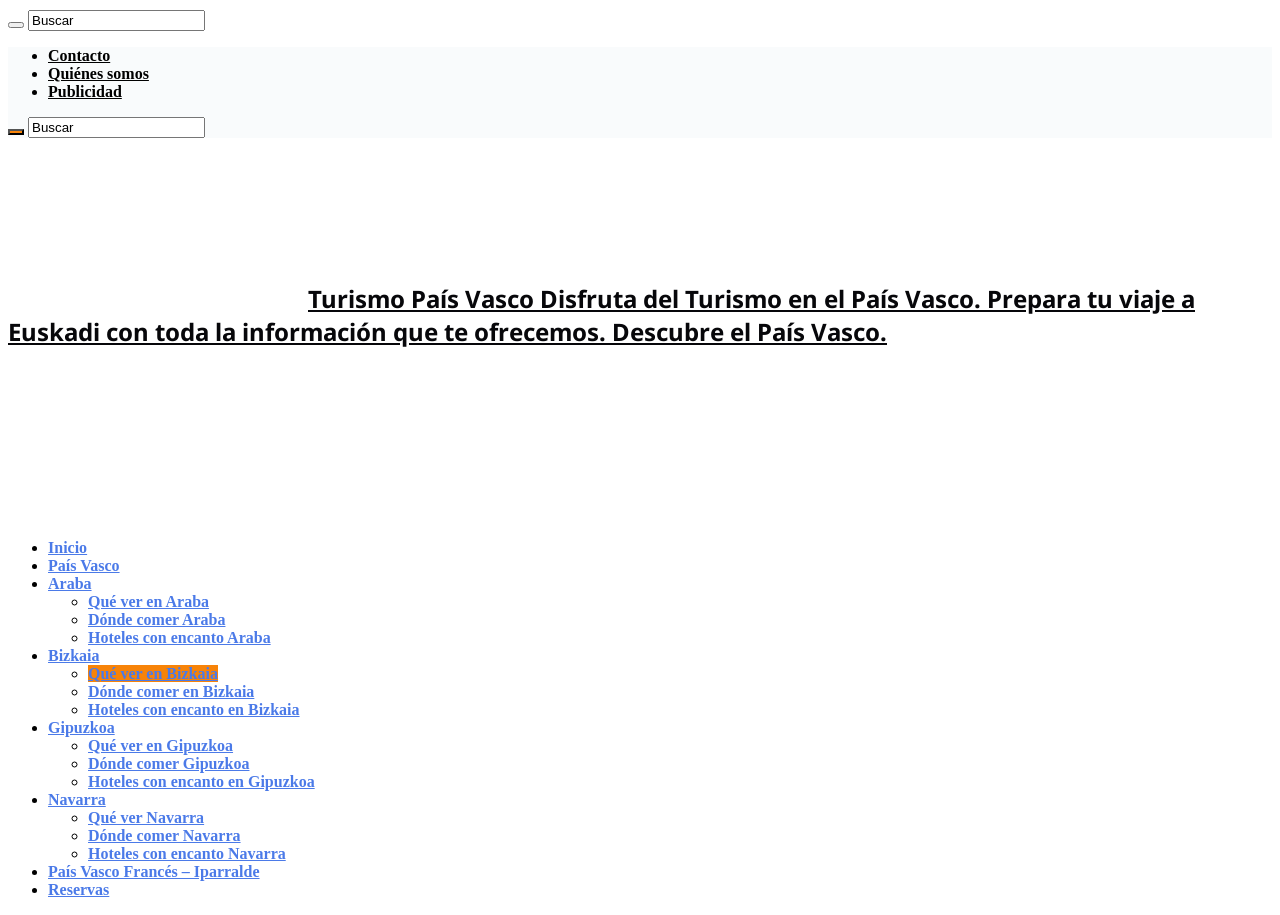
<file: copiaurdaibai.html>
<!DOCTYPE html>
<html lang="es" prefix="og: http://ogp.me/ns#">
<head>
<meta charset="UTF-8" />
<link rel="profile" href="http://gmpg.org/xfn/11" />
<link rel="pingback" href="https://turismovasco.com/xmlrpc.php" />
<title>Urdaibai, qué ver y hacer.</title><link rel="stylesheet" href="https://turismovasco.com/wp-content/cache/min/1/e055cfa6c44f273eb742779de6c41158.css" media="all" data-minify="1" />
<meta property="og:title" content="Urdaibai, qué ver y hacer. - Turismo País Vasco"/>
<meta property="og:type" content="article"/>
<meta property="og:description" content="Urdaibai, qué ver y hacer en uno de los espacios naturales más importantes de Bizkaia. &nbsp; Urdaib"/>
<meta property="og:url" content="https://turismovasco.com/bizkaia/que-ver-bizkaia/urdaibai/"/>
<meta property="og:site_name" content="Turismo País Vasco"/>
<meta property="og:image" content="https://turismovasco.com/wp-content/uploads/2018/06/urdaibai-visto-desde-el-cielo.jpg" />

<!-- This site is optimized with the Yoast SEO plugin v12.0 - https://yoast.com/wordpress/plugins/seo/ -->
<meta name="description" content="Urdaibai, qué ver y hacer. Un espacio de gran riqueza natural ubicado en el corazón de Bizkaia. Descubre qué ver en Urdaibai, pueblos, playas y mucho más."/>
<link rel="canonical" href="https://turismovasco.com/bizkaia/que-ver-bizkaia/urdaibai/" />
<meta property="og:locale" content="es_ES" />
<meta property="og:type" content="article" />
<meta property="og:title" content="Urdaibai, qué ver y hacer." />
<meta property="og:description" content="Urdaibai, qué ver y hacer. Un espacio de gran riqueza natural ubicado en el corazón de Bizkaia. Descubre qué ver en Urdaibai, pueblos, playas y mucho más." />
<meta property="og:url" content="https://turismovasco.com/bizkaia/que-ver-bizkaia/urdaibai/" />
<meta property="og:site_name" content="Turismo País Vasco" />
<meta property="article:publisher" content="https://www.facebook.com/pages/Turismo-pais-vasco/168255643377063" />
<meta property="article:section" content="Qué ver en Bizkaia" />
<meta property="article:published_time" content="2014-11-04T17:23:03+00:00" />
<meta property="article:modified_time" content="2020-10-31T15:15:41+00:00" />
<meta property="og:updated_time" content="2020-10-31T15:15:41+00:00" />
<meta property="og:image" content="https://turismovasco.com/wp-content/uploads/2018/06/urdaibai-visto-desde-el-cielo.jpg" />
<meta property="og:image:secure_url" content="https://turismovasco.com/wp-content/uploads/2018/06/urdaibai-visto-desde-el-cielo.jpg" />
<meta property="og:image:width" content="1024" />
<meta property="og:image:height" content="768" />
<meta name="twitter:card" content="summary_large_image" />
<meta name="twitter:description" content="Urdaibai, qué ver y hacer. Un espacio de gran riqueza natural ubicado en el corazón de Bizkaia. Descubre qué ver en Urdaibai, pueblos, playas y mucho más." />
<meta name="twitter:title" content="Urdaibai, qué ver y hacer." />
<meta name="twitter:site" content="@turismo_vasco" />
<meta name="twitter:image" content="https://turismovasco.com/wp-content/uploads/2018/06/urdaibai-visto-desde-el-cielo.jpg" />
<meta name="twitter:creator" content="@turismo_vasco" />
<script type='application/ld+json' class='yoast-schema-graph yoast-schema-graph--main'>{"@context":"https://schema.org","@graph":[{"@type":"WebSite","@id":"https://turismovasco.com/#website","url":"https://turismovasco.com/","name":"Turismo Pa\u00eds Vasco","publisher":{"@id":"https://turismovasco.com/#/schema/person/682f9bb7358e87d5e5516fb04af14c96"},"potentialAction":{"@type":"SearchAction","target":"https://turismovasco.com/?s={search_term_string}","query-input":"required name=search_term_string"}},{"@type":"ImageObject","@id":"https://turismovasco.com/bizkaia/que-ver-bizkaia/urdaibai/#primaryimage","url":"https://turismovasco.com/wp-content/uploads/2018/06/urdaibai-visto-desde-el-cielo.jpg","width":1024,"height":768,"caption":"urdaibai visto desde el cielo"},{"@type":"WebPage","@id":"https://turismovasco.com/bizkaia/que-ver-bizkaia/urdaibai/#webpage","url":"https://turismovasco.com/bizkaia/que-ver-bizkaia/urdaibai/","inLanguage":"es","name":"Urdaibai, qu\u00e9 ver y hacer.","isPartOf":{"@id":"https://turismovasco.com/#website"},"primaryImageOfPage":{"@id":"https://turismovasco.com/bizkaia/que-ver-bizkaia/urdaibai/#primaryimage"},"datePublished":"2014-11-04T17:23:03+00:00","dateModified":"2020-10-31T15:15:41+00:00","description":"Urdaibai, qu\u00e9 ver y hacer. Un espacio de gran riqueza natural ubicado en el coraz\u00f3n de Bizkaia. Descubre qu\u00e9 ver en Urdaibai, pueblos, playas y mucho m\u00e1s."},{"@type":"Article","@id":"https://turismovasco.com/bizkaia/que-ver-bizkaia/urdaibai/#article","isPartOf":{"@id":"https://turismovasco.com/bizkaia/que-ver-bizkaia/urdaibai/#webpage"},"author":{"@id":"https://turismovasco.com/#/schema/person/4d017ed2d7d7d0f3a48223df5bda9ded"},"headline":"Urdaibai, qu\u00e9 ver y hacer.","datePublished":"2014-11-04T17:23:03+00:00","dateModified":"2020-10-31T15:15:41+00:00","commentCount":"9","mainEntityOfPage":{"@id":"https://turismovasco.com/bizkaia/que-ver-bizkaia/urdaibai/#webpage"},"publisher":{"@id":"https://turismovasco.com/#/schema/person/682f9bb7358e87d5e5516fb04af14c96"},"image":{"@id":"https://turismovasco.com/bizkaia/que-ver-bizkaia/urdaibai/#primaryimage"},"articleSection":"Qu\u00e9 ver en Bizkaia"},{"@type":["Person"],"@id":"https://turismovasco.com/#/schema/person/4d017ed2d7d7d0f3a48223df5bda9ded","name":"Gontzal Rubinos Artolozaga","image":{"@type":"ImageObject","@id":"https://turismovasco.com/#authorlogo","url":"https://turismovasco.com/wp-content/uploads/2018/04/Gontzal-Rubinos-Artolozaga-Txapela-150x150.jpg","caption":"Gontzal Rubinos Artolozaga"},"description":"Fundador y responsable de TurismoVasco.com","sameAs":[]}]}</script>
<!-- / Yoast SEO plugin. -->

<link rel='dns-prefetch' href='//s0.wp.com' />
<link rel='dns-prefetch' href='//cdnjs.cloudflare.com' />
<link rel='dns-prefetch' href='//fonts.googleapis.com' />
<link href='https://fonts.gstatic.com' crossorigin rel='preconnect' />
<link rel="alternate" type="application/rss+xml" title="Turismo País Vasco &raquo; Feed" href="https://turismovasco.com/feed/" />
<link rel="alternate" type="application/rss+xml" title="Turismo País Vasco &raquo; RSS de los comentarios" href="https://turismovasco.com/comments/feed/" />
<link rel="alternate" type="application/rss+xml" title="Turismo País Vasco &raquo; Urdaibai, qué ver y hacer. RSS de los comentarios" href="https://turismovasco.com/bizkaia/que-ver-bizkaia/urdaibai/feed/" />
<style type="text/css">
img.wp-smiley,
img.emoji {
	display: inline !important;
	border: none !important;
	box-shadow: none !important;
	height: 1em !important;
	width: 1em !important;
	margin: 0 .07em !important;
	vertical-align: -0.1em !important;
	background: none !important;
	padding: 0 !important;
}
</style>
	









<style id='ez-toc-inline-css' type='text/css'>
div#ez-toc-container p.ez-toc-title {font-size: 120%;}div#ez-toc-container p.ez-toc-title {font-weight: 500;}div#ez-toc-container ul li {font-size: 95%;}
</style>


<link rel='stylesheet' id='Droid+Sans-css'  href='https://fonts.googleapis.com/css?family=Droid+Sans%3Aregular%2C700&#038;display=swap' type='text/css' media='all' />







<script type='text/javascript'>
/* <![CDATA[ */
var ppsPopups = [{"id":"100","label":"","active":"1","original_id":"7","params":{"main":{"show_on":"page_load","show_on_page_load_enb_delay":"1","show_on_page_load_delay":"7","enb_page_load_global_delay":"1","show_on_click_on_el_delay":"0","show_on_scroll_window_delay":"0","show_on_scroll_window_perc_scroll":"0","show_on_after_inactive_value":"10","show_on_link_follow_delay":"0","visit_page_cnt":"","close_on":"user_close","close_on_after_action_time":"1","close_on_after_time_value":"5","show_pages":"all","show_time_from":"12:00am","show_time_to":"12:00am","show_date_from":"","show_date_to":"","show_to":"first_time_visit","show_to_first_time_visit_days":"30","show_to_until_make_action_days":"30","count_times_num":"1","count_times_mes":"day","hide_for_devices_show":"0","hide_for_post_types_show":"1","hide_for_ips_show":"0","hide_for_ips":"","hide_for_countries_show":"0","hide_for_languages_show":"0","hide_search_engines_show":"0","hide_preg_url_show":"0","hide_preg_url":"","hide_for_user_roles_show":"0"},"tpl":{"width":"300","width_measure":"px","bg_overlay_opacity":"0.5","bg_overlay_type":"color","bg_overlay_color":"#000","bg_overlay_img":"","bg_overlay_img_pos":"stretch","bg_type_0":"color","bg_img_0":"","bg_color_0":"#354c84","bg_type_1":"color","bg_img_1":"","bg_color_1":"#000000","bg_type_2":"color","bg_img_2":"","bg_color_2":"#555555","font_label":"default","label_font_color":"#ffffff","font_txt_0":"default","text_font_color_0":"#ffffff","font_footer":"default","footer_font_color":"#585858","responsive_mode":"def","reidrect_on_close":"","close_btn":"while_close","bullets":"lists_green","layer_rel_selectors":"","layered_pos":"top","enb_label":"1","label":"\u00a1Aupa!","foot_note":"","enb_sm_facebook":"1","enb_sm_googleplus":"1","enb_sm_twitter":"1","sm_design":"boxy","anim_key":"bounce","anim_close_key":"","anim_duration":500,"anim_close_duration":"","enb_subscribe":"1","sub_dest":"jetpack","sub_wp_create_user_role":"subscriber","sub_confirm_reload_time":"10","sub_mailchimp_groups_full":"","sub_gr_cycle_day":"0","sub_sf_app_id":"","sub_sb_api_key":"","sub_dms_optin":"Unknown","sub_fields":{"name":{"name":"name","html":"text","label":"Nombre","value":"","custom":"0","mandatory":"1","set_preset":""},"email":{"name":"email","html":"text","label":"Email","value":"","custom":"0","mandatory":"1","set_preset":"","enb":"1"},"autorizacin":{"enb":"1","name":"autorizacin","html":"checkbox","label":"He le\u00eddo y estoy de acuerdo con las condiciones legales.","value":"","custom":"1","mandatory":"1","set_preset":""}},"blacklist":"","blacklist_error":"Your email is in blacklist","sub_txt_confirm_sent":"Acabamos de enviar un enlace de activaci\u00f3n a tu email. \u00a1Comprueba tu email!","sub_txt_success":"Eskerrik asko por suscribirte a TurismoVasco.com","sub_txt_invalid_email":"Email no valido ;(","sub_txt_exists_email":"Email no valido ;(","sub_redirect_url":"","sub_txt_confirm_mail_subject":"Confirmaci\u00f3n de suscripci\u00f3n en TurismoVasco.com","sub_txt_confirm_mail_from":"info@turismovasco.com","sub_txt_confirm_mail_message":"Te acabas de suscribir a  <a href=\"[siteurl]\">[sitename]<\/a>. Sigue <a href=\"[confirm_link]\">este enlace<\/a> para confirmar tu suscripci\u00f3n. Si no te has suscrito ignora este email.","sub_txt_subscriber_mail_subject":"[sitename] Your username and password","sub_txt_subscriber_mail_from":"info@turismovasco.com","sub_txt_subscriber_mail_message":"Usuario: [user_login]<br \/>Contrase\u00f1a: [password]<br \/>[login_url]","sub_redirect_email_exists":"","sub_btn_label":"\u00a1Suscr\u00edbete!","sub_new_email":"","sub_new_subject":"Nuevos Suscriptores en Turismo Pa\u00eds Vasco","sub_new_message":"Tienes un nuevo suscriptor en <a href=\"[siteurl]\">[sitename]<\/a>, informaci\u00f3n:<br \/>[subscriber_data]","login_by":"username","login_redirect_url":"","login_btn_label":"Loguearse","reg_wp_create_user_role":"subscriber","reg_btn_label":"Registro","reg_fields":{"name":{"enb":"1","name":"name","html":"text","label":"Nombre","value":"","custom":"0","mandatory":"0"},"email":{"name":"email","html":"text","label":"Correo Electr\u00f3nico","value":"","custom":"0","mandatory":"1","enb":"1"}},"reg_txt_confirm_sent":"El enlace de confirmaci\u00f3n fue enviado a su direcci\u00f3n de correo electr\u00f3nico. \u00a1Revise su correo electr\u00f3nico!","reg_txt_success":"\u00a1Gracias por suscribirte!","reg_txt_invalid_email":"Correo vac\u00edo o invalido","reg_redirect_url":"","reg_txt_confirm_mail_subject":"Confirmaci\u00f3n de registro en  [sitename]","reg_txt_confirm_mail_from":"info@turismovasco.com","reg_txt_confirm_mail_message":"Usted se registr\u00f3 en el sitio <a href=\"[siteurl]\">[sitename]<\/a>. Siga<a href=\"[confirm_link]\">este link<\/a>para completar el registro. Si usted no se registr\u00f3  - simplemente ignore este mensaje.","reg_txt_subscriber_mail_subject":"[sitename] Tu usuario y contrase\u00f1a","reg_txt_subscriber_mail_from":"info@turismovasco.com","reg_txt_subscriber_mail_message":"Usuario: [user_login]<br \/>Contrase\u00f1a [password]<br \/>[login_url]","reg_new_email":"info@turismovasco.com","reg_new_message":"Usted tiene un nuevo miembro en su sitio <a href=\"[siteurl]\">[sitename]<\/a>, la informaci\u00f3n de usuario:<br \/>[subscriber_data]","stat_ga_code":"","txt_0":"","anim":{"label":"Rebotar","show_class":"bounceIn","hide_class":"bounceOut"}},"opts_attrs":{"bg_number":"3","txt_block_number":"1"}},"img_preview":"layered-popup.jpg","show_on":"1","show_to":"2","show_pages":"1","type_id":"1","views":"3877628","unique_views":"3875400","actions":"175325","date_created":"2015-01-10 18:59:43","sort_order":"0","show_in_admin_area":"0","ab_id":"0","img_preview_url":"https:\/\/supsystic-42d7.kxcdn.com\/_assets\/popup\/img\/preview\/layered-popup.jpg","view_id":"100_166623","type":"common","rendered_html":"<span style=\"display: none;\" id=\"ppsPopupStylesHidden_100_166623\">#ppsPopupShell_100_166623 {\n\twidth: 300px;\n  \tpadding: 15px;\n  \tfont-family: Georgia, Times, serif;\n\tfont-size: 13px;\n\tline-height: 21px;\n\tfont-weight: normal;\n\tcolor: #fff;\n}\n#ppsPopupShell_100_166623, #ppsPopupShell_100_166623 * {\n\t-webkit-box-sizing: content-box;\n\t-moz-box-sizing:    content-box;\n\tbox-sizing:         content-box;\n}\n#ppsPopupShell_100_166623 .ppsPopupInner {\n    \twidth: 100%;\n\t\t\tbackground: -moz-radial-gradient(center, ellipse cover, #677eb6 0%, #354c84 100%); \/* ff3.6+ *\/\n\tbackground: -webkit-gradient(radial, center center, 0px, center center, 100%, color-stop(0%, #677eb6), color-stop(100%, #354c84)); \/* safari4+,chrome *\/\n\tbackground:-webkit-radial-gradient(center, ellipse cover, #677eb6 0%, #354c84 100%); \/* safari5.1+,chrome10+ *\/\n\tbackground: -o-radial-gradient(center, ellipse cover, #677eb6 0%, #354c84 100%); \/* opera 11.10+ *\/\n\tbackground: -ms-radial-gradient(center, ellipse cover, #677eb6 0%, #354c84 100%); \/* ie10+ *\/\n\tbackground:radial-gradient(ellipse at center, #677eb6 0%, #354c84 100%); \/* w3c *\/\n\tfilter: progid:DXImageTransform.Microsoft.gradient( startColorstr='#677eb6', endColorstr='#354c84',GradientType=1 ); \/* ie6-9 *\/\n  \t}\n#ppsPopupShell_100_166623 .ppsPopupLabel {\n\tcolor: #FFF;\n\tfont-family: \"Myriad Pro\",\"Trebuchet MS\",\"Helvetica Neue\",Helvetica,Arial,Sans-Serif;\n\tfont-size: 30px;\n\tletter-spacing: -1px;\n\tline-height: 40px;\n\tletter-spacing: -1px;\n\tfont-weight: bold;\n\ttext-align: center;\n\tmargin-bottom: 16px;\n\tpadding-left: 20px;\n\t-moz-text-shadow: 0px 0px 1px #000;\n\t-webkit-text-shadow: 0px 0px 1px #000;\n}\n#ppsPopupShell_100_166623 .ppsRightCol {\n  \theight: 100%;\n  \t  \tbackground: -moz-radial-gradient(center, ellipse cover, #323232 0%, #000000 100%); \/* ff3.6+ *\/\n\tbackground: -webkit-gradient(radial, center center, 0px, center center, 100%, color-stop(0%, #323232), color-stop(100%, #000000)); \/* safari4+,chrome *\/\n\tbackground:-webkit-radial-gradient(center, ellipse cover, #323232 0%, #000000 100%); \/* safari5.1+,chrome10+ *\/\n\tbackground: -o-radial-gradient(center, ellipse cover, #323232 0%, #000000 100%); \/* opera 11.10+ *\/\n\tbackground: -ms-radial-gradient(center, ellipse cover, #323232 0%, #000000 100%); \/* ie10+ *\/\n  background:radial-gradient(ellipse at center, #323232 0%, #000000 100%); \/* w3c *\/\n\tfilter: progid:DXImageTransform.Microsoft.gradient( startColorstr='#323232', endColorstr='#000000',GradientType=1 ); \/* ie6-9 *\/\n  \t  \n}\n#ppsPopupShell_100_166623 .ppsSubscribeShell form {\n\tpadding: 10% 15% 0;\n\ttext-align:center;\n}\n#ppsPopupShell_100_166623 .ppsSubscribeShell input,\n#ppsPopupShell_100_166623 .ppsSubscribeShell .ppsSubSelect,\n#ppsPopupShell_100_166623 .ppsSubscribeShell textarea {\n  \tmargin-bottom: 10px;\n  \theight: 40px;\n  \tborder: 1px solid #d1b36d;\n  \tcolor: #888;\n\ttext-shadow: 1px 1px 5px #888;\n  \tpadding: 0;\n}\n#ppsPopupShell_100_166623 .ppsSubscribeShell input[type=text],#ppsPopupShell_100_166623 .ppsSubscribeShell input[type=email],#ppsPopupShell_100_166623 .ppsSubscribeShell input[type=password],\n#ppsPopupShell_100_166623 .ppsSubscribeShell .ppsSubSelect,\n#ppsPopupShell_100_166623 .ppsSubscribeShell textarea {\n\tbox-shadow: 2px 2px 2px #dcdcdc inset;\n  \tfont-size: 17px;\n\twidth:100%;\n  \tbackground-color: #fff;\n  \tpadding-left: 10px;\n}\n#ppsPopupShell_100_166623 .ppsSubscribeShell .ppsSubSelect {\n\tdisplay: table;\n  \ttext-align: left;\n}\n#ppsPopupShell_100_166623 .ppsSubscribeShell .ppsSubSelectLabel,\n#ppsPopupShell_100_166623 .ppsSubscribeShell select {\n\tdisplay: table-cell;\n}\n#ppsPopupShell_100_166623 .ppsSubscribeShell .ppsSubSelectLabel {\n\topacity: 0.5;\n}\n#ppsPopupShell_100_166623 .ppsSubscribeShell select {\n\twidth: 100%;\n  \tbackground-color: transparent;\n  \theight: 40px;\n  \tborder: none;\n  \tfont-size: 17px;\n  \tcolor: #888;\n\ttext-shadow: 1px 1px 5px #888;\n}\n#ppsPopupShell_100_166623 .ppsSubscribeShell textarea {\n\tfont-family: inherit;\n  \theight: auto;\n    padding-top: 5px;\n}\n#ppsPopupShell_100_166623 .ppsSubscribeShell input[type=text][name=\"email\"] {\n\tbackground-image: url(\"https:\/\/supsystic-42d7.kxcdn.com\/_assets\/popup\/img\/assets\/mail-icon.png\");\n  \tbackground-repeat: no-repeat;\n  \tbackground-position: 90% center;\n\twidth:100%;\n}\n#ppsPopupShell_100_166623 .ppsSubscribeShell input[type=submit] {\n\tborder-color: #000;\n\twidth: 60%;\n  \t  \tbackground: #555555;\n   box-shadow: -4px -4px 0px rgba(0, 0, 0, 0.1) inset;\n  \t  \n  \tcolor: #fff;\n    font-size: 20px;\n    text-shadow: 1px 1px 1px #000;\n  \tcursor: pointer;\n}\n#ppsPopupShell_100_166623 .ppsSubscribeShell input[type=submit]:hover {\n   box-shadow: 4px 4px 0px rgba(0, 0, 0, 0.1) inset;\n\t\n}\n#ppsPopupShell_100_166623 .ppsPopupTxt_0 {\n\tfloat: left;\n  \twidth: 80%;\n\tmargin-left: 10%;\n  \ttext-align: center;\n}\n#ppsPopupShell_100_166623 .ppsPopupTxt_1 {\n\tfloat: right;\n        width: 100%;\n    }\n#ppsPopupShell_100_166623 .ppsPopupClose {\n\tbackground-repeat: no-repeat;\n  \tcursor: pointer;\n  \ttop:15px;\n  \tright:10px;\n}\n#ppsPopupShell_100_166623 .ppsPopupClose.ppsPopupClose_lists_black {\n \ttop: 0 !important;\n  \tright: 0 !important;\n}\n#ppsPopupShell_100_166623 .ppsPopupClose:hover {\n\topacity: 0.8;\n}\n#ppsPopupShell_100_166623 .ppsFootNote{\n\tcolor: #585858;\n    font-family: \"Helvetica Neue\",Helvetica,Arial,sans-serif;\n    font-size: x-small;\n    font-style: italic;\n    line-height: 14px;\n  \tmargin: 5px 30px;\n}\n#ppsPopupShell_100_166623 .ppsSm{\nmargin-top:20px;\n}#ppsPopupShell_100_166623 .ppsPopupClose { position:absolute;background-image:url(\"https:\/\/turismovasco.com\/wp-content\/plugins\/popup-by-supsystic\/modules\/popup\/img\/assets\/close_btns\/while_close.png\");background-repeat:no-repeat;top:15px;right:15px;width:20px;height:19px; }#ppsPopupShell_100_166623 ul li { background-image:url(\"https:\/\/turismovasco.com\/wp-content\/plugins\/popup-by-supsystic\/modules\/popup\/img\/assets\/bullets\/lists_green.png\");;list-style:outside none none !important !important;background-repeat:no-repeat !important;padding-left:30px !important;margin-bottom:10px !important;min-height:25px !important; }#ppsPopupShell_100_166623 .ppsPopupLabel, .ppsPopupLabel *, #ppsPopupShell_100_166623 .ppsPopupLabel, .ppsPopupLabel * * {color: #ffffff !important;}#ppsPopupShell_100_166623 .ppsFootNote, #ppsPopupShell_100_166623 .ppsFootNote * {color: #585858 !important;}#ppsPopupShell_100_166623 .ppsPopupTxt_0, #ppsPopupShell_100_166623 .ppsPopupTxt_0 * {color: #ffffff !important;}<\/span><div id=\"ppsPopupShell_100_166623\" class=\"ppsPopupShell ppsPopupListsShell\">\n\t<a href=\"#\" class=\"ppsPopupClose ppsPopupClose_while_close\"><\/a>\n\t<div class=\"ppsInnerTblContent\">\n\t\t<div class=\"ppsPopupListsInner ppsPopupInner\">\n\t\t\t\t\t\t\t<div class=\"ppsPopupLabel ppsPopupListsLabel\">\u00a1Aupa!<\/div>\n\t\t\t\t\t\t<div style=\"clear: both;\"><\/div>\n\t\t\t\t\t\t\t\t\t\t<div class=\"ppsSubscribeShell\">\n\t\t\t\t\t<form class=\"ppsSubscribeForm ppsSubscribeForm_jetpack\" action=\"https:\/\/turismovasco.com\/\" method=\"post\">\n\t\t\t\t\t<input type=\"email\" name=\"email\" value=\"\"  required  placeholder=\"Email\" \/><label class=\"ppsSubCheck\" style=\"cursor: pointer;\"><input type=\"checkbox\" name=\"autorizacin\" value=\"1\" style=\"height: auto; width: auto; margin: 0; padding: 0;\"  required  placeholder=\"He le\u00eddo y estoy de acuerdo con las condiciones legales.\" \/>&nbsp;He le\u00eddo y estoy de acuerdo con las condiciones legales.<\/label>\n\t\t\t\t\t<input type=\"submit\" name=\"submit\" value=\"\u00a1Suscr\u00edbete!\" \/>\n\t\t\t\t\t<input type=\"hidden\" name=\"mod\" value=\"subscribe\"  \/><input type=\"hidden\" name=\"action\" value=\"subscribe\"  \/><input type=\"hidden\" name=\"id\" value=\"100\"  \/><input type=\"hidden\" name=\"_wpnonce\" value=\"5987c792b9\"  \/><div class=\"ppsSubMsg\"><\/div><\/form>\n\t\t\t\t\t<div style=\"clear: both;\"><\/div>\n\t\t\t\t<\/div>\n\t\t\t\t\t\t<div style=\"clear: both;\"><\/div>\n\t\t\t<div class=\"ppsRightCol\">\n\t\t\t\t\t\t\t\t\t\t\t<\/div>\n\t\t<\/div>\n\t<\/div>\n<\/div>","connect_hash":"72b5ef88739c7b4b2fb16d0b6df1ca04"}];
/* ]]> */
</script>



<link rel='https://api.w.org/' href='https://turismovasco.com/wp-json/' />
<link rel="EditURI" type="application/rsd+xml" title="RSD" href="https://turismovasco.com/xmlrpc.php?rsd" />
<link rel="wlwmanifest" type="application/wlwmanifest+xml" href="https://turismovasco.com/wp-includes/wlwmanifest.xml" /> 
<meta name="generator" content="WordPress 5.1.8" />
<link rel='shortlink' href='https://turismovasco.com/?p=2253' />
<link rel="alternate" type="application/json+oembed" href="https://turismovasco.com/wp-json/oembed/1.0/embed?url=https%3A%2F%2Fturismovasco.com%2Fbizkaia%2Fque-ver-bizkaia%2Furdaibai%2F" />
<link rel="alternate" type="text/xml+oembed" href="https://turismovasco.com/wp-json/oembed/1.0/embed?url=https%3A%2F%2Fturismovasco.com%2Fbizkaia%2Fque-ver-bizkaia%2Furdaibai%2F&#038;format=xml" />
<link rel="shortcut icon" href="http://turismovasco.com/wp-content/uploads/2016/02/TurismoVasco-Favicon.png" title="Favicon" />
<!--[if IE]>
<script type="text/javascript">jQuery(document).ready(function (){ jQuery(".menu-item").has("ul").children("a").attr("aria-haspopup", "true");});</script>
<![endif]-->
<!--[if lt IE 9]>
<script src="https://turismovasco.com/wp-content/themes/sahifa/js/html5.js"></script>
<script src="https://turismovasco.com/wp-content/themes/sahifa/js/selectivizr-min.js"></script>
<![endif]-->
<!--[if IE 9]>
<link rel="stylesheet" type="text/css" media="all" href="https://turismovasco.com/wp-content/themes/sahifa/css/ie9.css" />
<![endif]-->
<!--[if IE 8]>
<link rel="stylesheet" type="text/css" media="all" href="https://turismovasco.com/wp-content/themes/sahifa/css/ie8.css" />
<![endif]-->
<!--[if IE 7]>
<link rel="stylesheet" type="text/css" media="all" href="https://turismovasco.com/wp-content/themes/sahifa/css/ie7.css" />
<![endif]-->
<meta name="viewport" content="width=device-width, initial-scale=1.0" />

<script>
  (function(i,s,o,g,r,a,m){i['GoogleAnalyticsObject']=r;i[r]=i[r]||function(){
  (i[r].q=i[r].q||[]).push(arguments)},i[r].l=1*new Date();a=s.createElement(o),
  m=s.getElementsByTagName(o)[0];a.async=1;a.src=g;m.parentNode.insertBefore(a,m)
  })(window,document,'script','//www.google-analytics.com/analytics.js','ga');

  ga('create', 'UA-67399513-1', 'auto');
  ga('send', 'pageview');

</script>



<style type="text/css" media="screen">

body{
	font-family: 'Droid Sans';
}

.logo h1 a, .logo h2 a{
	color :#07070a;
}

.top-nav, .top-nav ul li a {
	font-family: Georgia, serif;
	font-weight: bold;
}

#main-nav, #main-nav ul li a{
	font-family: "Palatino Linotype", "Book Antiqua", Palatino, serif;
	font-size : 16px;
	font-weight: bold;
}

.post-title{
	color :#85868f;
	font-size : 45px;
	font-weight: normal;
	font-style: normal;
}

.ei-title h2, .slider-caption h2 a, .content .slider-caption h2 a, .slider-caption h2, .content .slider-caption h2, .content .ei-title h2{
	font-size : 20px;
	font-weight: lighter;
}

.cat-box-title h2, .cat-box-title h2 a, .block-head h3, #respond h3, #comments-title, h2.review-box-header, .woocommerce-tabs .entry-content h2, .woocommerce .related.products h2, .entry .woocommerce h2, .woocommerce-billing-fields h3, .woocommerce-shipping-fields h3, #order_review_heading, #bbpress-forums fieldset.bbp-form legend, #buddypress .item-body h4, #buddypress #item-body h4{
	color :#f75708;
}

::-webkit-scrollbar {
	width: 8px;
	height:8px;
}

#main-nav,
.cat-box-content,
#sidebar .widget-container,
.post-listing,
#commentform {
	border-bottom-color: #f78308;
}

.search-block .search-button,
#topcontrol,
#main-nav ul li.current-menu-item a,
#main-nav ul li.current-menu-item a:hover,
#main-nav ul li.current_page_parent a,
#main-nav ul li.current_page_parent a:hover,
#main-nav ul li.current-menu-parent a,
#main-nav ul li.current-menu-parent a:hover,
#main-nav ul li.current-page-ancestor a,
#main-nav ul li.current-page-ancestor a:hover,
.pagination span.current,
.share-post span.share-text,
.flex-control-paging li a.flex-active,
.ei-slider-thumbs li.ei-slider-element,
.review-percentage .review-item span span,
.review-final-score,
.button,
a.button,
a.more-link,
#main-content input[type="submit"],
.form-submit #submit,
#login-form .login-button,
.widget-feedburner .feedburner-subscribe,
input[type="submit"],
#buddypress button,
#buddypress a.button,
#buddypress input[type=submit],
#buddypress input[type=reset],
#buddypress ul.button-nav li a,
#buddypress div.generic-button a,
#buddypress .comment-reply-link,
#buddypress div.item-list-tabs ul li a span,
#buddypress div.item-list-tabs ul li.selected a,
#buddypress div.item-list-tabs ul li.current a,
#buddypress #members-directory-form div.item-list-tabs ul li.selected span,
#members-list-options a.selected,
#groups-list-options a.selected,
body.dark-skin #buddypress div.item-list-tabs ul li a span,
body.dark-skin #buddypress div.item-list-tabs ul li.selected a,
body.dark-skin #buddypress div.item-list-tabs ul li.current a,
body.dark-skin #members-list-options a.selected,
body.dark-skin #groups-list-options a.selected,
.search-block-large .search-button,
#featured-posts .flex-next:hover,
#featured-posts .flex-prev:hover,
a.tie-cart span.shooping-count,
.woocommerce span.onsale,
.woocommerce-page span.onsale ,
.woocommerce .widget_price_filter .ui-slider .ui-slider-handle,
.woocommerce-page .widget_price_filter .ui-slider .ui-slider-handle,
#check-also-close,
a.post-slideshow-next,
a.post-slideshow-prev,
.widget_price_filter .ui-slider .ui-slider-handle,
.quantity .minus:hover,
.quantity .plus:hover,
.mejs-container .mejs-controls .mejs-time-rail .mejs-time-current,
#reading-position-indicator  {
	background-color:#f78308;
}

::-webkit-scrollbar-thumb{
	background-color:#f78308 !important;
}

#theme-footer,
#theme-header,
.top-nav ul li.current-menu-item:before,
#main-nav .menu-sub-content ,
#main-nav ul ul,
#check-also-box {
	border-top-color: #f78308;
}

.search-block:after {
	border-right-color:#f78308;
}

body.rtl .search-block:after {
	border-left-color:#f78308;
}

#main-nav ul > li.menu-item-has-children:hover > a:after,
#main-nav ul > li.mega-menu:hover > a:after {
	border-color:transparent transparent #f78308;
}

.widget.timeline-posts li a:hover,
.widget.timeline-posts li a:hover span.tie-date {
	color: #f78308;
}

.widget.timeline-posts li a:hover span.tie-date:before {
	background: #f78308;
	border-color: #f78308;
}

#order_review,
#order_review_heading {
	border-color: #f78308;
}


.background-cover{
	background-color:#ffffff !important;
	background-image : url('') !important;
	filter: progid:DXImageTransform.Microsoft.AlphaImageLoader(src='',sizingMethod='scale') !important;
	-ms-filter: "progid:DXImageTransform.Microsoft.AlphaImageLoader(src='',sizingMethod='scale')" !important;
}
	
a {
	color: #4b7ae8;
}
		
a:hover {
	color: #f70820;
	text-decoration: underline;
}
		
.top-nav ul li a:hover, .top-nav ul li:hover > a, .top-nav ul :hover > a , .top-nav ul li.current-menu-item a {
	color: #082ad1;
}
		
.today-date  {
	color: #0f0d0f;
}
		
.top-nav ul li a , .top-nav ul ul a {
	color: #000000;
}
		
.footer-widget-top h4 {
	color: #FFFFFF;
}
		
#theme-footer a {
	color: #FFFFFF;
}
		
#theme-footer a:hover {
	color: #1d79eb;
}
		
.top-nav, .top-nav ul ul {
	background-color:#f9fbfc !important; 
				}


#theme-header {
	background-color:#fffffff !important; 
		background-repeat:no-repeat !important; 
		background-position:center center !important; 
}


#theme-footer {
	background-color:#4d4b46 !important; 
				}


.breaking-news span.breaking-news-title {background: #f78308;}

</style>

		
		<noscript><style id="rocket-lazyload-nojs-css">.rll-youtube-player, [data-lazy-src]{display:none !important;}</style></noscript></head>
<body id="top" class="post-template-default single single-post postid-2253 single-format-standard lazy-enabled">

<div class="wrapper-outer">

	<div class="background-cover"></div>

	<aside id="slide-out">

			<div class="search-mobile">
			<form method="get" id="searchform-mobile" action="https://turismovasco.com/">
				<button class="search-button" type="submit" value="Buscar"><i class="fa fa-search"></i></button>
				<input type="text" id="s-mobile" name="s" title="Buscar" value="Buscar" onfocus="if (this.value == 'Buscar') {this.value = '';}" onblur="if (this.value == '') {this.value = 'Buscar';}"  />
			</form>
		</div><!-- .search-mobile /-->
	
			<div class="social-icons">
		<a class="ttip-none" title="Rss" href="https://feedpress.me/TurismoVasco" target="_blank"><i class="fa fa-rss"></i></a><a class="ttip-none" title="Facebook" href="https://www.facebook.com/pages/Turismo-pais-vasco/168255643377063" target="_blank"><i class="fa fa-facebook"></i></a><a class="ttip-none" title="Twitter" href="https://twitter.com/turismo_vasco" target="_blank"><i class="fa fa-twitter"></i></a><a class="ttip-none" title="Youtube" href="https://www.youtube.com/c/TurismoVasco" target="_blank"><i class="fa fa-youtube"></i></a><a class="ttip-none" title="instagram" href="https://www.instagram.com/turismo_vasco/" target="_blank"><i class="fa fa-instagram"></i></a>
			</div>

	
		<div id="mobile-menu" ></div>
	</aside><!-- #slide-out /-->

		<div id="wrapper" class="wide-layout">
		<div class="inner-wrapper">

		<header id="theme-header" class="theme-header center-logo">
						<div id="top-nav" class="top-nav">
				<div class="container">

			
				<div class="top-menu"><ul id="menu-contacto" class="menu"><li id="menu-item-5943" class="menu-item menu-item-type-post_type menu-item-object-page menu-item-5943"><a href="https://turismovasco.com/contacto/">Contacto</a></li>
<li id="menu-item-5944" class="menu-item menu-item-type-post_type menu-item-object-page menu-item-5944"><a href="https://turismovasco.com/quienes-somos/">Quiénes somos</a></li>
<li id="menu-item-18099" class="menu-item menu-item-type-post_type menu-item-object-page menu-item-18099"><a href="https://turismovasco.com/publicidad/">Publicidad</a></li>
</ul></div>
						<div class="search-block">
						<form method="get" id="searchform-header" action="https://turismovasco.com/">
							<button class="search-button" type="submit" value="Buscar"><i class="fa fa-search"></i></button>
							<input class="search-live" type="text" id="s-header" name="s" title="Buscar" value="Buscar" onfocus="if (this.value == 'Buscar') {this.value = '';}" onblur="if (this.value == '') {this.value = 'Buscar';}"  />
						</form>
					</div><!-- .search-block /-->
			<div class="social-icons">
		<a class="ttip-none" title="Rss" href="https://feedpress.me/TurismoVasco" target="_blank"><i class="fa fa-rss"></i></a><a class="ttip-none" title="Facebook" href="https://www.facebook.com/pages/Turismo-pais-vasco/168255643377063" target="_blank"><i class="fa fa-facebook"></i></a><a class="ttip-none" title="Twitter" href="https://twitter.com/turismo_vasco" target="_blank"><i class="fa fa-twitter"></i></a><a class="ttip-none" title="Youtube" href="https://www.youtube.com/c/TurismoVasco" target="_blank"><i class="fa fa-youtube"></i></a><a class="ttip-none" title="instagram" href="https://www.instagram.com/turismo_vasco/" target="_blank"><i class="fa fa-instagram"></i></a>
			</div>

	
	
				</div><!-- .container /-->
			</div><!-- .top-menu /-->
			
		<div class="header-content">

					<a id="slide-out-open" class="slide-out-open" href="#"><span></span></a>
		
			<div class="logo">
			<h2>								<a title="Turismo País Vasco" href="https://turismovasco.com/">
					<img src="data:image/svg+xml,%3Csvg%20xmlns='http://www.w3.org/2000/svg'%20viewBox='0%200%200%200'%3E%3C/svg%3E" alt="Turismo País Vasco"  data-lazy-src="http://turismovasco.com/wp-content/uploads/2016/05/Nuevo-Logo-cabecera.png" /><noscript><img src="http://turismovasco.com/wp-content/uploads/2016/05/Nuevo-Logo-cabecera.png" alt="Turismo País Vasco"  /></noscript><strong>Turismo País Vasco Disfruta del Turismo en el País Vasco. Prepara tu viaje a Euskadi con toda la información que te ofrecemos. Descubre el País Vasco.</strong>
				</a>
			</h2>			</div><!-- .logo /-->
			<div class="e3lan e3lan-top">			<a href="https://turismovasco.com/reservas/index.html" target="_blank"><img src="data:image/svg+xml,%3Csvg%20xmlns='http://www.w3.org/2000/svg'%20viewBox='0%200%200%200'%3E%3C/svg%3E" alt="Reservar online alojamientos y experiencias en Euskadi " data-lazy-src="https://turismovasco.com/wp-content/uploads/2019/10/reserva-online-de-experiencias-y-alojamientos-en-Euskadi.png"><noscript><img src=" https://turismovasco.com/wp-content/uploads/2019/10/reserva-online-de-experiencias-y-alojamientos-en-Euskadi.png" alt="Reservar online alojamientos y experiencias en Euskadi "></noscript></a>				</div>			<div class="clear"></div>

		</div>
													<nav id="main-nav" class="fixed-enabled">
				<div class="container">

				
					<div class="main-menu"><ul id="menu-turismo-pais-vasco" class="menu"><li id="menu-item-3821" class="menu-item menu-item-type-custom menu-item-object-custom menu-item-home menu-item-3821"><a href="https://turismovasco.com/">Inicio</a></li>
<li id="menu-item-3814" class="menu-item menu-item-type-taxonomy menu-item-object-category menu-item-3814"><a href="https://turismovasco.com/pais-vasco/">País Vasco</a></li>
<li id="menu-item-3801" class="menu-item menu-item-type-taxonomy menu-item-object-category menu-item-has-children menu-item-3801"><a href="https://turismovasco.com/araba/">Araba</a>
<ul class="sub-menu menu-sub-content">
	<li id="menu-item-3804" class="menu-item menu-item-type-taxonomy menu-item-object-category menu-item-3804"><a href="https://turismovasco.com/araba/que-ver-araba/">Qué ver en Araba</a></li>
	<li id="menu-item-3802" class="menu-item menu-item-type-taxonomy menu-item-object-category menu-item-3802"><a href="https://turismovasco.com/araba/donde-comer-araba/">Dónde comer Araba</a></li>
	<li id="menu-item-3803" class="menu-item menu-item-type-taxonomy menu-item-object-category menu-item-3803"><a href="https://turismovasco.com/araba/hoteles-con-encanto-araba/">Hoteles con encanto Araba</a></li>
</ul>
</li>
<li id="menu-item-3817" class="menu-item menu-item-type-taxonomy menu-item-object-category current-post-ancestor menu-item-has-children menu-item-3817"><a href="https://turismovasco.com/bizkaia/">Bizkaia</a>
<ul class="sub-menu menu-sub-content">
	<li id="menu-item-3820" class="menu-item menu-item-type-taxonomy menu-item-object-category current-post-ancestor current-menu-parent current-post-parent menu-item-3820"><a href="https://turismovasco.com/bizkaia/que-ver-bizkaia/">Qué ver en Bizkaia</a></li>
	<li id="menu-item-3818" class="menu-item menu-item-type-taxonomy menu-item-object-category menu-item-3818"><a href="https://turismovasco.com/bizkaia/donde-comer-bizkaia/">Dónde comer en Bizkaia</a></li>
	<li id="menu-item-3819" class="menu-item menu-item-type-taxonomy menu-item-object-category menu-item-3819"><a href="https://turismovasco.com/bizkaia/hoteles-con-encanto-bizkaia/">Hoteles con encanto en Bizkaia</a></li>
</ul>
</li>
<li id="menu-item-3806" class="menu-item menu-item-type-taxonomy menu-item-object-category menu-item-has-children menu-item-3806"><a href="https://turismovasco.com/gipuzkoa/">Gipuzkoa</a>
<ul class="sub-menu menu-sub-content">
	<li id="menu-item-3809" class="menu-item menu-item-type-taxonomy menu-item-object-category menu-item-3809"><a href="https://turismovasco.com/gipuzkoa/que-ver-gipuzkoa/">Qué ver en Gipuzkoa</a></li>
	<li id="menu-item-3807" class="menu-item menu-item-type-taxonomy menu-item-object-category menu-item-3807"><a href="https://turismovasco.com/gipuzkoa/donde-comer-gipuzkoa/">Dónde comer Gipuzkoa</a></li>
	<li id="menu-item-3808" class="menu-item menu-item-type-taxonomy menu-item-object-category menu-item-3808"><a href="https://turismovasco.com/gipuzkoa/hoteles-con-encanto-gipuzkoa/">Hoteles con encanto en Gipuzkoa</a></li>
</ul>
</li>
<li id="menu-item-3810" class="menu-item menu-item-type-taxonomy menu-item-object-category menu-item-has-children menu-item-3810"><a href="https://turismovasco.com/navarra/">Navarra</a>
<ul class="sub-menu menu-sub-content">
	<li id="menu-item-3813" class="menu-item menu-item-type-taxonomy menu-item-object-category menu-item-3813"><a href="https://turismovasco.com/navarra/que-ver-navarra/">Qué ver Navarra</a></li>
	<li id="menu-item-3811" class="menu-item menu-item-type-taxonomy menu-item-object-category menu-item-3811"><a href="https://turismovasco.com/navarra/donde-comer-navarra/">Dónde comer Navarra</a></li>
	<li id="menu-item-3812" class="menu-item menu-item-type-taxonomy menu-item-object-category menu-item-3812"><a href="https://turismovasco.com/navarra/hoteles-con-encanto-navarra/">Hoteles con encanto Navarra</a></li>
</ul>
</li>
<li id="menu-item-3815" class="menu-item menu-item-type-taxonomy menu-item-object-category menu-item-3815"><a href="https://turismovasco.com/pais-vasco-frances/">País Vasco Francés &#8211; Iparralde</a></li>
<li id="menu-item-20337" class="menu-item menu-item-type-custom menu-item-object-custom menu-item-20337"><a href="https://turismovasco.com/reservas/index.html">Reservas</a></li>
</ul></div>
</file>
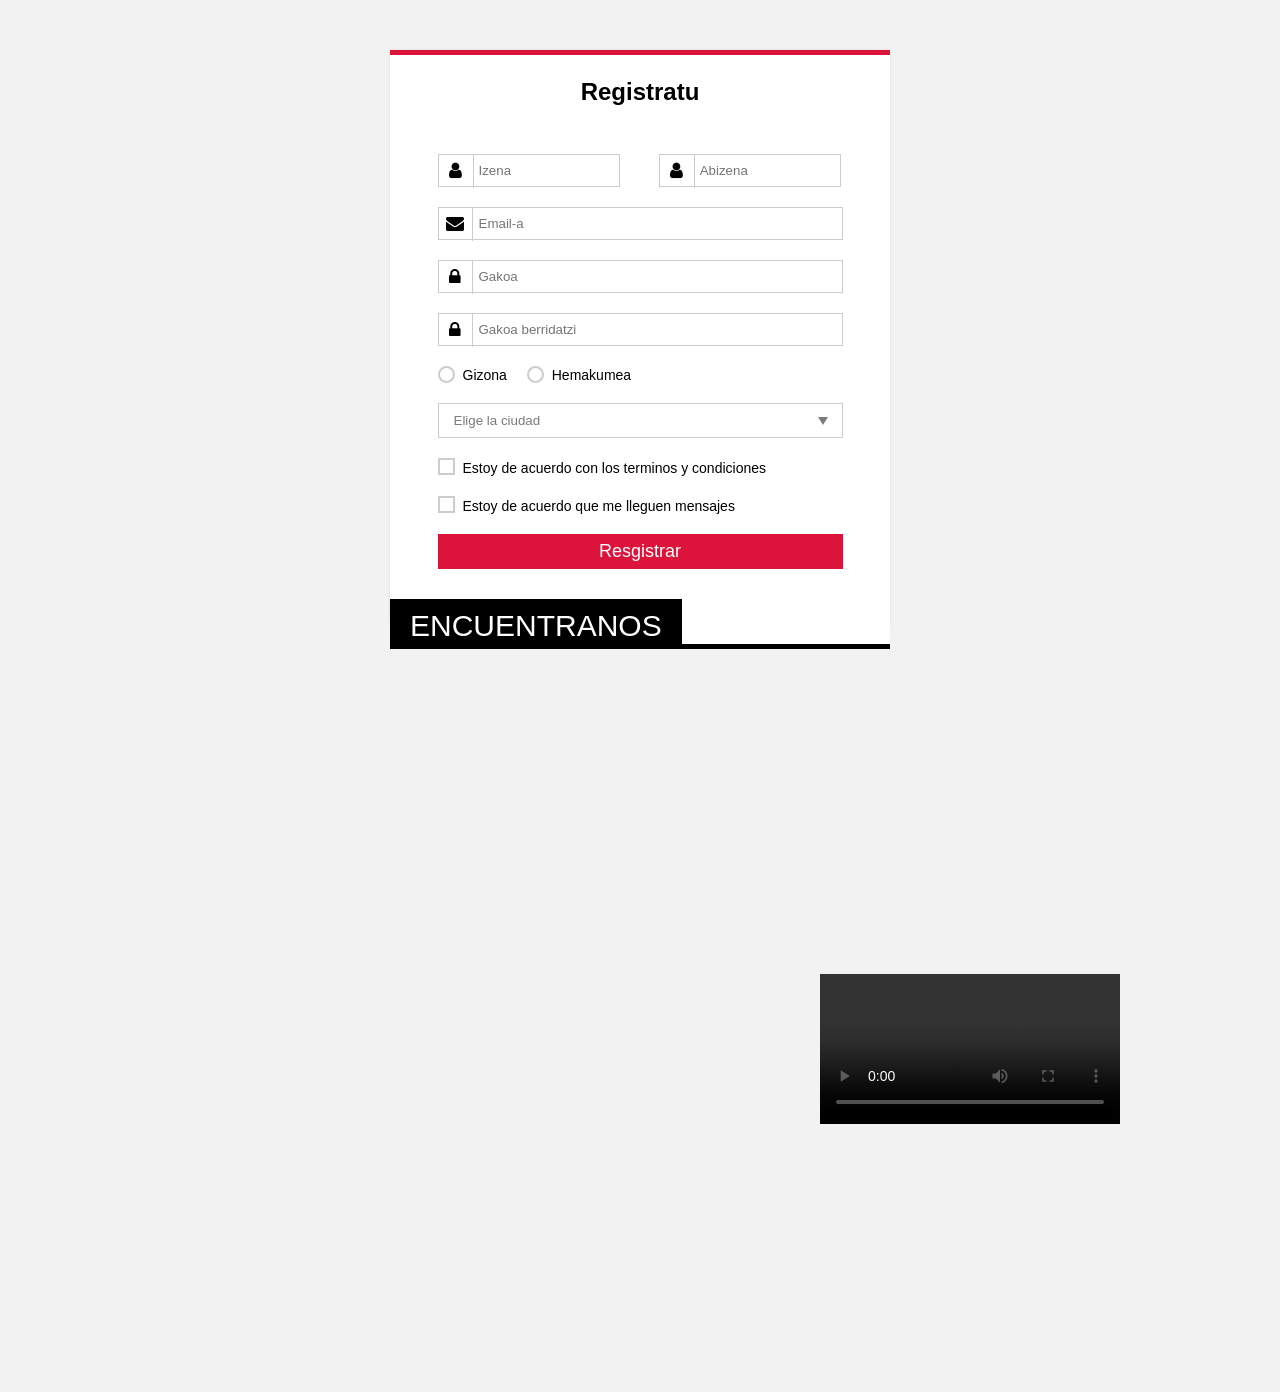
<file: Registrate.html>
<!DOCTYPE html>
<html>
<head>
    <meta charset="UTF-8">
    <meta name="viewport" content="width=device-width, initial-scale=1.0">
    <title>Urdaibai</title>
    <link rel="stylesheet" href="css/style2.css">
    <link rel="stylesheet" href="https://stackpath.bootstrapcdn.com/font-awesome/4.7.0/css/font-awesome.min.css" integrity="sha384-wvfXpqpZZVQGK6TAh5PVlGOfQNHSoD2xbE+QkPxCAFlNEevoEH3Sl0sibVcOQVnN" crossorigin="anonymous">
</head>
<body>
    <div class="wrapper">
        <h2>Registratu</h2>
        <div class="form-conteniar">
            <form>
                <div class="input-name">
                    <i class="fa fa-user lock"></i>
                    <input type="text" placeholder="Izena" class="name">
                    <span>
                        <i class="fa fa-user lock"></i>
                        <input type="text" placeholder="Abizena" class="name">
                    </span>
                </div>
                <div class="input-name">
                    <i class="fa fa-envelope email"></i>
                    <input type="text" placeholder="Email-a" class="text-name">
                </div>
                <div class="input-name">
                    <i class="fa fa-lock lock"></i>
                    <input type="password" placeholder="Gakoa" class="text-name">
                </div>
                <div class="input-name">
                    <i class="fa fa-lock lock"></i>
                    <input type="password" placeholder="Gakoa berridatzi" class="text-name">
                </div>
                <div class="input-name">
                    <input type="radio" name="radiogroup1" id="ravi" class="radio-button">
                    <label for="ravi" class="gender">Gizona</label>
                    <input type="radio" name="radiogroup1" id="ravi1" class="radio-button">
                    <label for="ravi1" class="gender">Hemakumea</label>
                </div>
                <div class="input-name">
                   <select class="country">
                       <option>Elige la ciudad</option>
                       <option>Gernika-Lumo</option>
                       <option>Mujica</option>
                       <option>Forua</option>
                       <option>Bermeo</option>
                       <option>Busturia</option>
                       <option>Markina</option>
                   </select>
                   <div class="arrow"></div>
                </div>
                <div class="input-name">
                    <input type="checkbox" id="cb1" class="chack-button">
                    <label for="cb1" class="chack">Estoy de acuerdo con los terminos y condiciones</label>
                </div>
                <div class="input-name">
                    <input type="checkbox" id="cb2" class="chack-button">
                    <label for="cb2" class="chack">Estoy de acuerdo que me lleguen mensajes</label>
                </div>
                <div class="input-name">
                    <input class="button" type="submit" Value="Resgistrar">
                </div>
            </form>
        </div>
    </div>
    
    <div class="container">
        <span>Encuentranos</span>
    </div>
    <div class="iframe-container">
        <iframe src="https://www.google.com/maps/place/Dietetica+Omago/@43.3162356,-2.6769358,15z/data=!4m5!3m4!1s0x0:0x6483f28c232af72e!8m2!3d43.3162356!4d-2.6769358" frameborder="0" allow="autoplay;encrypted-media" allowfullscreen></iframe>
        <video controls>
            <source src="video/video1.mp4" type="video1.mp4">
        </video>
    </div>

    
   
</body>
</html>
</file>
<file: css/style2.css>
*{
    margin: 0;
    padding: 0;
    box-sizing: border-box;
}
body{
    font-family: Verdana, Geneva, Tahoma, sans-serif;
    font-size: 14px;
    background-color: #f2f2f2;
}
.wrapper{
    background-color: #fff;
    width: 500px;
    padding: 25px;
    margin: 50px auto 0;
    border-top:  5px solid crimson;
    box-shadow: 0 0 3px rgba(0, 0, 0, 0.1);
}
.wrapper h2{
    font-size: 24px;
    line-height: 24px;
    padding-bottom: 30px;
    text-align: center;
}
.input-name{
    width: 90%;
    position: relative;
    margin: 20px auto;
}
.lock{
    padding: 8px 11px;
}
.name{
    width: 45%;
    padding: 8px 0 8px 40px;
}
.input-name span{
    margin-left: 35px;
}
.text-name{
    width: 100%;
    padding: 8px 0 8px 40px;
}
.input-name i{
    position: absolute;
    font-size: 18px;
    border-right: 1px solid #cccccc;
}
.email{
    padding: 8px;
}
.text-name, .name{
    border: 1px solid #cccccc;
    outline: none;
    -webkit-transition: all 0.30s ease-in-out;
    -moz-transition: all 0.30s ease-in-out;
    transition: all 0.30s ease-in-out;
}
.text-name:hover, .name:hover{
    background-color: #fafafa;
}
.text-name:focus, .name:focus{
    -webkit-box-shadow: 0 0 2px 1px rgba(230, 6, 6, 0.5);
    -moz-box-shadow:0 0 2px 1px rgba(230, 6, 6, 0.5);
    box-shadow: 0 0 2px 1px rgba(230, 6, 6, 0.5);
    border: 1px solid crimson;
    background: #fafafa;
}
.radio-button{
    border: 0;
    clip: rect(0 0 0 0);
    height: 1px;
    margin: -1px;
    overflow: hidden;
    padding: 0;
    position: absolute;
    width: 1px;
}
.gender{
    margin-right: 16px;
}
.gender::before{
    content: '';
    display: inline-block;
    width: 8px;
    height: 8px;
    margin-right: 8px;
    border-radius: 100%;
    vertical-align: -3px;
    border: 2px solid #cccccc;
    padding: 2.5px;
    background-color: transparent;
    background-clip: content-box;
    transition: all 0.2s ease;
}
.radio-button:hover + .gender::before{
    border-color: #000000;
}
.radio-button:checked + .gender::before{
    background-color: #000000;
    border-color: #000000;
}
.country{
    display: inline-block;
    width: 100%;
    height: 35px;
    padding: 0px 15px;
    cursor: pointer;
    color: #7b7b7b;
    border: 1px solid #cccccc;
    border-radius: 0;
    background: #fff;
    appearance: none;
    -webkit-appearance: none;
    -moz-appearance: none;
    transition: all 0.2s ease;
}
.country::-ms-expand{
    display: none;
}
.country:hover, .country:focus{
    color: #000000;
    background: #fafafa;
    border-color: #000000;
    outline: none;
}
.arrow{
    position: absolute;
    top: calc(50% - 4px);
    right: 15px;
    width: 0;
    height: 0;
    pointer-events: none;
    border-width: 8px 5px 0 5px;
    border-style: solid;
    border-color: #7b7b7b transparent transparent transparent;
}
.country:hover + .arrow, .country:focus + .arrow{
    border-top-color: #000000;
}
.chack{
    margin-right: 16px;
    position: relative;
}
.chack::before{
    content: '';
    display: inline-block;
    width: 8px;
    height: 8px;
    margin-right: 8px;
    vertical-align: -2px;
    border: 2px solid #cccccc;
    padding: 2.5px;
    background-color: transparent;
    background-clip: content-box;
    transition: all 0.2s ease;
}
.chack::after{
    border-right: 2px solid #000000;
    border-top: 2px solid #000000;
    content: '';
    height: 20px;
    left: 2px;
    position: absolute;
    top: 7px;
    transform: scaleX(-1) rotate(135deg);
    transform-origin: left top;
    width: 7px;
    display: none;
}
.chack-button{
    border: 0;
    clip: rect(0 0 0 0);
    height: 1px;
    margin: -1px;
    overflow: hidden;
    padding: 0;
    position: absolute;
    width: 1px;
}
.chack-button:hover +.chack::before{
    border-color: #000000;
}
.chack-button:checked +.chack::before{
    border-color: #000000;
}
.chack-button:checked +.chack::after{
    -moz-animation: check 0.8s ease 0s running;
    -webkit-animation: check 0.8s ease 0s running;
    animation: check 0.8s ease 0s running;
    display: block;
    width: 7px;
    height: 20px;
    border-color: #000000;
}
.button{
    background-color: crimson;
    height: 35px;
    line-height: 35px;
    width: 100%;
    border: none;
    outline: none;
    cursor: pointer;
    color: #fff;
    font-size: 18px;
    margin-bottom: 10px;
}
.button:hover{
    background-color: #cccccc;
    color: crimson;
}
.container{
    position: absolute;
    left: 50%;
    top: auto;
    padding-bottom: auto;
    transform: translate(-50%, -50%);
    width: 500px;
    height: 50px;
    border-bottom: 5px solid #000000;
    line-height: 50px;
    background: #fff;
    overflow: hidden;
}
.container span{
    color: #fff;
    font-size: 30px;
    background: #000;
    display: inline-block;
    padding: 2px 20px;
    text-transform: uppercase;
}
.container span:before{
    position: absolute;
    content: '';
    width: 65%;
    height: 100%;
    background: #000000;
    z-index: -1;
    transform: rotate(45deg);
}
.iframe-container{
    position: absolute;
    align-items: center;
    left: 25%;
    width: 100%;
    padding-bottom: 60%;
    height: 0;
}
.iframe-container iframe{
    position: absolute;
    top: 35px;
    width: 500px;
    height: 50%;
}
.iframe-container video{
    position: absolute;
    top: 350px;
    left: 500px;
}
</file>
